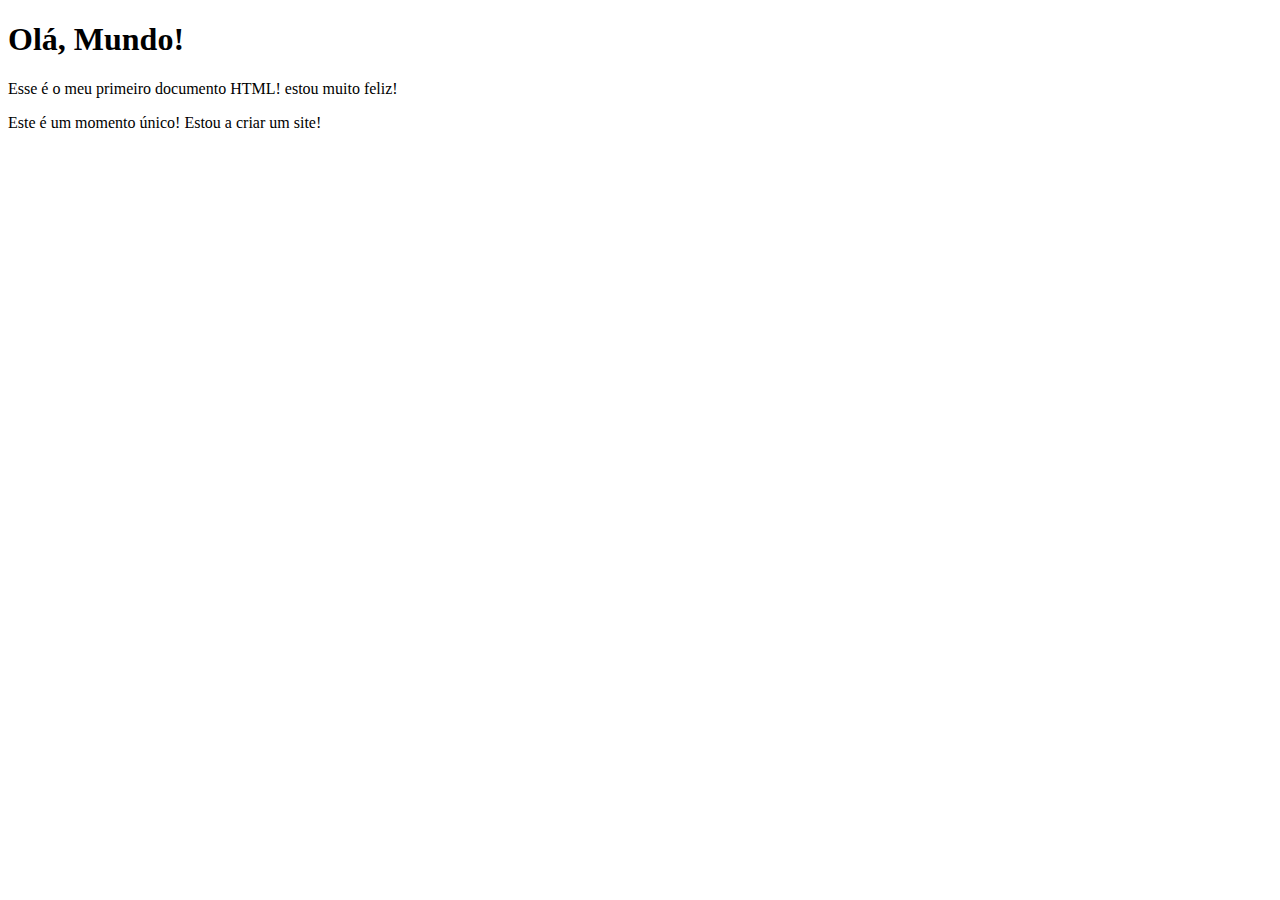
<file: exercícios/ex001/index.html>
<!DOCTYPE html>
<html lang="pt-PT">
    <head>
        <meta charset="UTF-8">
        <meta name="viewport" content="width=device-width, initial-scale=1.0">
        <title>Meu primeiro exercício</title>
    </head>
    <body>
        <h1>Olá, Mundo!</h1>
        <p>Esse é o meu primeiro documento HTML! estou muito feliz!</p>
    <p>Este é um momento único! Estou a criar um site!</p>
 </body>
</html>
</file>
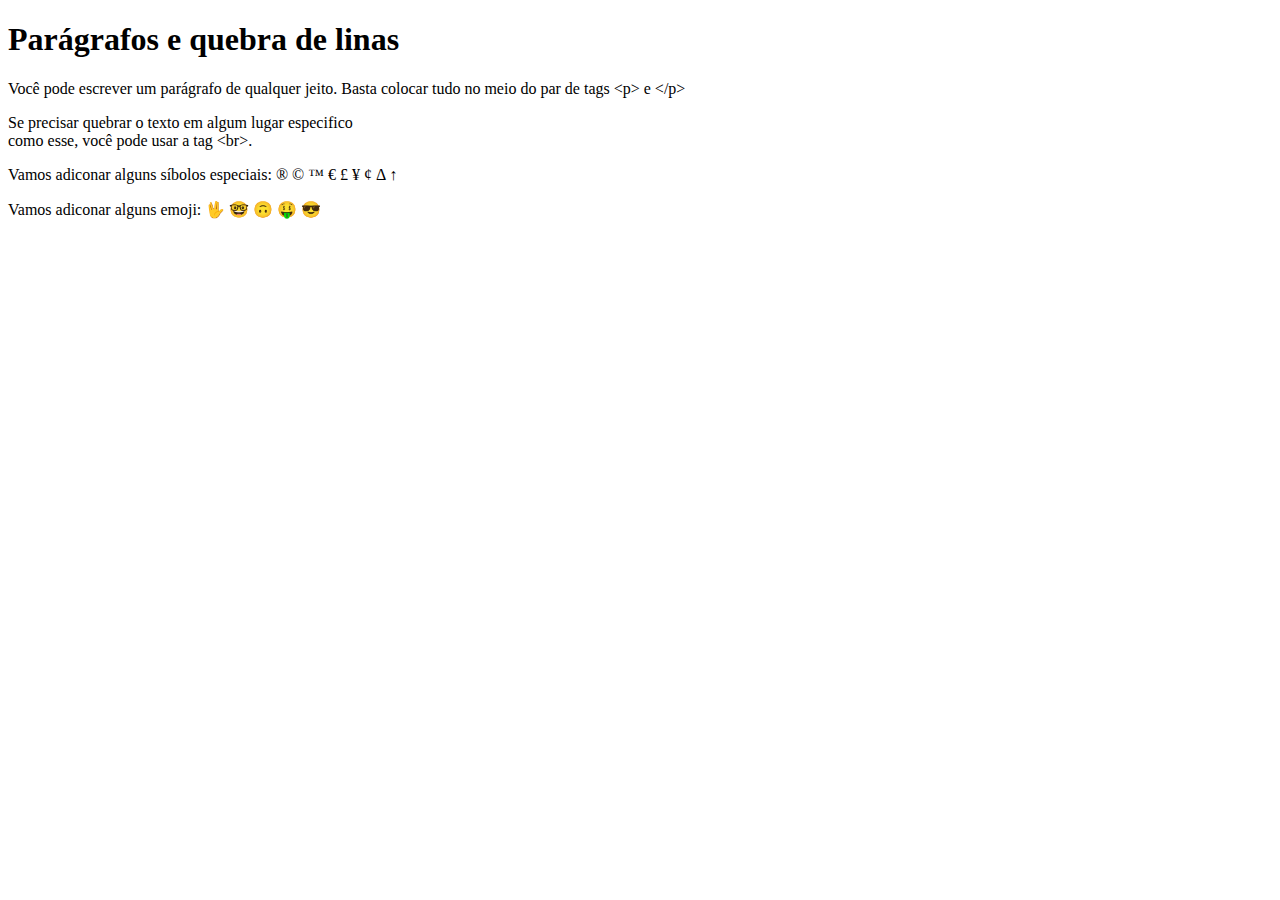
<file: exercícios/ex002/index.html>
<!DOCTYPE html>
<html lang="pt-PT">
<head>
    <meta charset="UTF-8">
    <meta name="viewport" content="width=device-width, initial-scale=1.0">
    <title>Parágrafos</title>
</head>
<body>
    <h1>Parágrafos e quebra de linas</h1>

    <p>Você pode escrever 
        um parágrafo de 
        qualquer jeito. 
        Basta colocar tudo 
        no meio do par de tags
        &lt;p&gt; e &lt;/p&gt;  <!--LESS THAN / GREATER THAN-->
    
    </p> 
    <p>Se precisar quebrar 
        o texto em algum lugar
        especifico <br> como esse,
        você pode usar a tag &lt;br&gt;.
    </p>
    <p>Vamos adiconar alguns síbolos especiais:
        &reg;
        &copy;
        &trade;
        &euro;
        &pound;
        &yen;
        &cent;
        &Delta;
        &uarr;
    </p>
    <p>Vamos adiconar alguns emoji:
        &#x1F596;
        &#x1F913;
        &#x1F643;
        &#x1F911;
        &#x1F60E;
    </p>
</body>
</html>
</file>
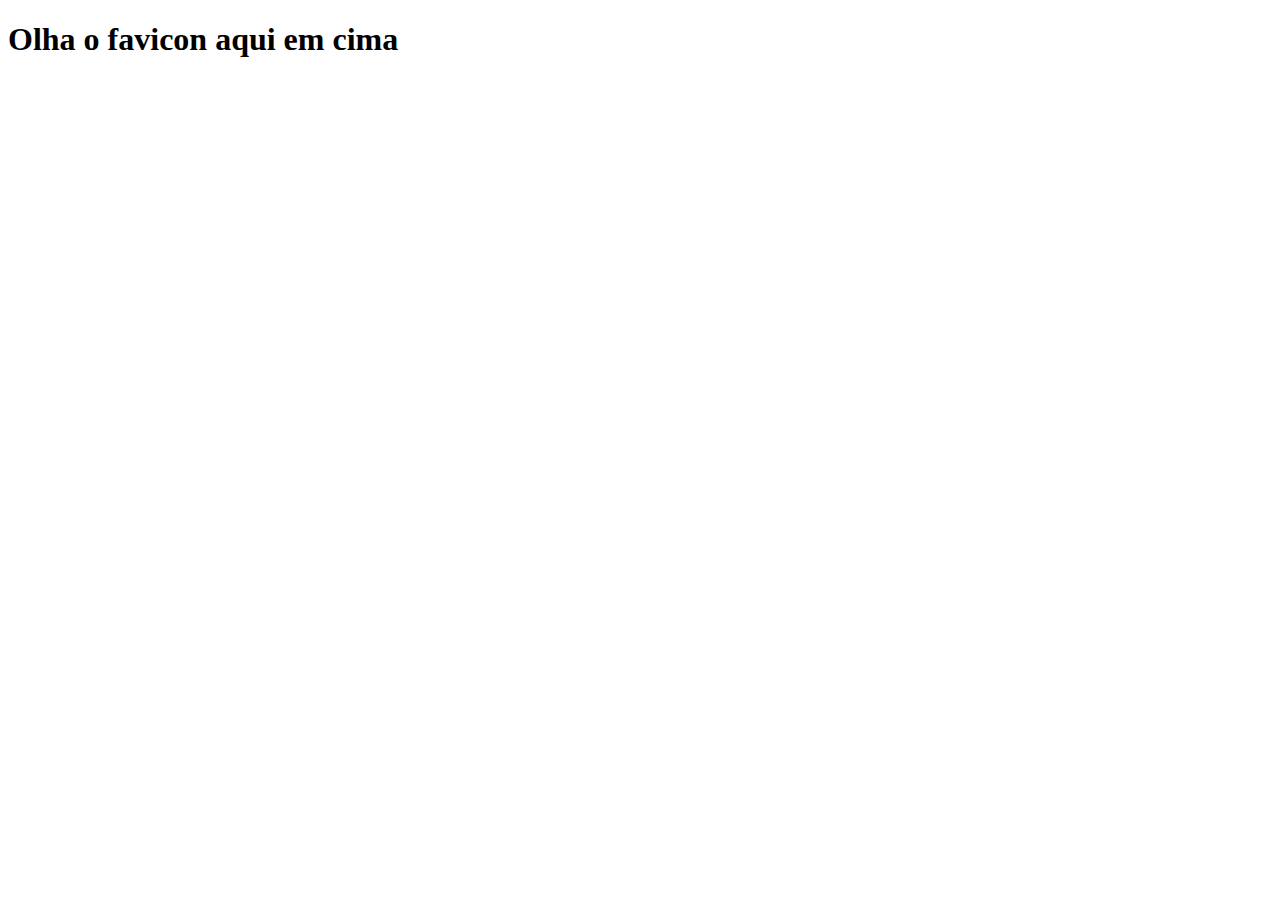
<file: exercícios/ex004/index.html>
<!DOCTYPE html>
<html lang="pt-PT">
<head>

    <meta charset="UTF-8">
    <meta name="viewport" content="width=device-width, initial-scale=1.0">
    <link rel="shortcut icon" href="cursoemvideo02.ico" type="image/x-icon">
    <title>Teste de Favicon</title>
</head>
<body>
    <h1>Olha o favicon aqui em cima</h1>
</body>
</html>
</file>
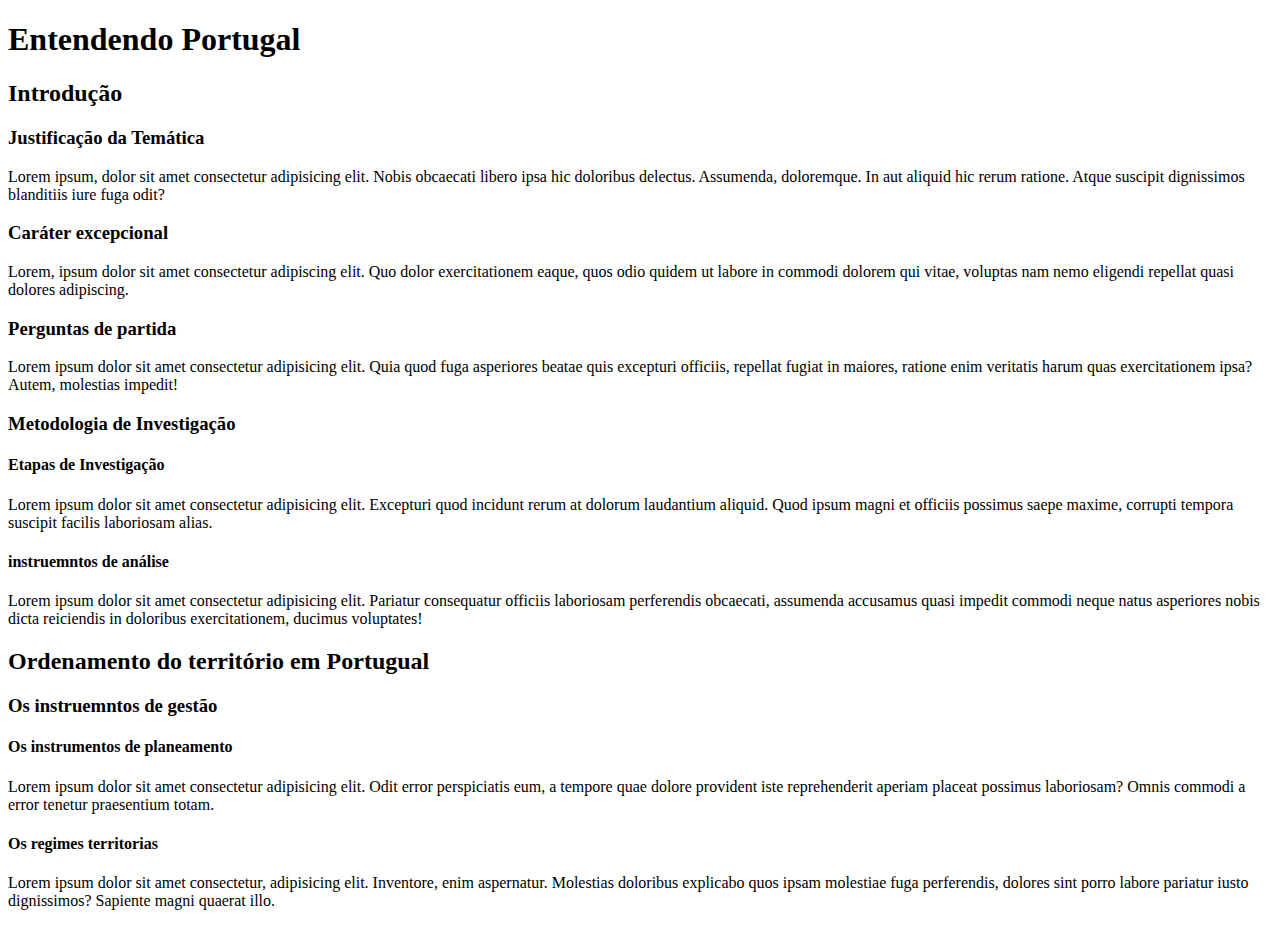
<file: exercícios/ex006/index.html>
<!DOCTYPE html>
<html lang="pt-PT">
<head>
    <meta charset="UTF-8">
    <meta name="viewport" content="width=device-width, initial-scale=1.0">
    <link rel="shortcut icon" href="favicon.ico" type="image/x-icon">
    <title>Hierarquia de Títulos</title>
</head>
<body>
    <h1>Entendendo Portugal</h1>
    <h2>Introdução</h2>
    <h3>Justificação da Temática</h3>
    <p>Lorem ipsum, dolor sit amet consectetur adipisicing elit. Nobis obcaecati libero ipsa hic doloribus delectus. Assumenda, doloremque. In aut aliquid hic rerum ratione. Atque suscipit dignissimos blanditiis iure fuga odit?</p>
    <h3>Caráter excepcional</h3>
    <p>Lorem, ipsum dolor sit amet consectetur adipiscing elit. Quo dolor exercitationem eaque, quos odio quidem ut labore in commodi dolorem qui vitae, voluptas nam nemo eligendi repellat quasi dolores adipiscing.</p>
    <h3>Perguntas de partida</h3>
    <p>Lorem ipsum dolor sit amet consectetur adipisicing elit. Quia quod fuga asperiores beatae quis excepturi officiis, repellat fugiat in maiores, ratione enim veritatis harum quas exercitationem ipsa? Autem, molestias impedit!</p>
    <h3>Metodologia de Investigação</h3>
    <h4>Etapas de Investigação</h4>
    <p>Lorem ipsum dolor sit amet consectetur adipisicing elit. Excepturi quod incidunt rerum at dolorum laudantium aliquid. Quod ipsum magni et officiis possimus saepe maxime, corrupti tempora suscipit facilis laboriosam alias.</p>
    <h4>instruemntos de análise</h4>
    <p>Lorem ipsum dolor sit amet consectetur adipisicing elit. Pariatur consequatur officiis laboriosam perferendis obcaecati, assumenda accusamus quasi impedit commodi neque natus asperiores nobis dicta reiciendis in doloribus exercitationem, ducimus voluptates!</p>
    <h2>Ordenamento do território em Portugual</h2>
    <h3>Os instruemntos de gestão</h3>
    <h4>Os instrumentos de planeamento</h4>
    <p>Lorem ipsum dolor sit amet consectetur adipisicing elit. Odit error perspiciatis eum, a tempore quae dolore provident iste reprehenderit aperiam placeat possimus laboriosam? Omnis commodi a error tenetur praesentium totam.</p>
    <h4>Os regimes territorias</h4>
    <p>Lorem ipsum dolor sit amet consectetur, adipisicing elit. Inventore, enim aspernatur. Molestias doloribus explicabo quos ipsam molestiae fuga perferendis, dolores sint porro labore pariatur iusto dignissimos? Sapiente magni quaerat illo.</p>
</body>
</html>
</file>
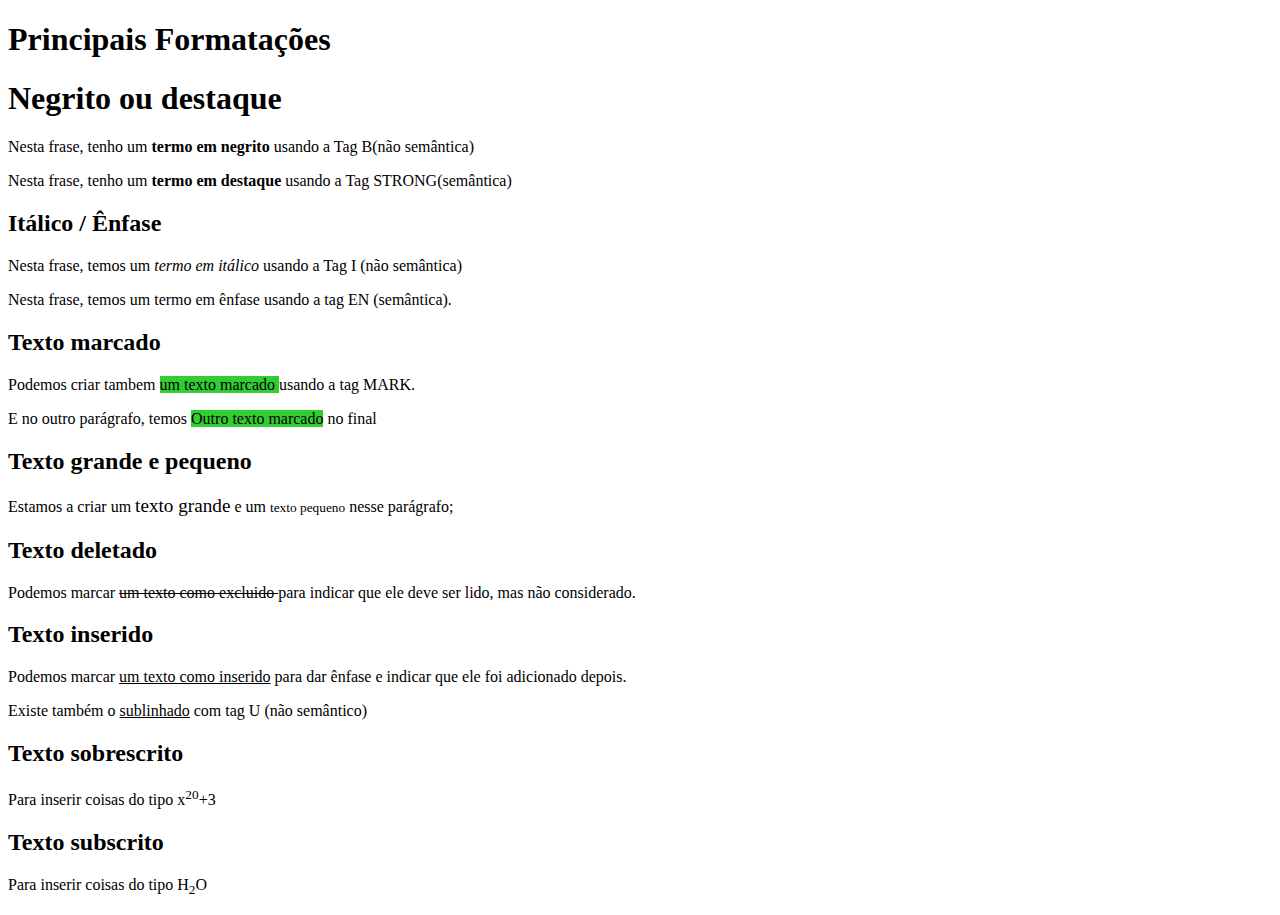
<file: exercícios/ex008a/index.html>
<!DOCTYPE html>
<html lang="pt-PT">
<head>
    <meta charset="UTF-8">
    <meta name="viewport"
    content="widith=device-width, initial-sacale=1.0">
    <title>Formatação de textos</title>
    <style>
        mark{
            background-color: limegreen;
        }
    </style>
</head>
 <body>
        <h1>Principais Formatações</h1>
        <h1>Negrito ou destaque</h1>
        <p>Nesta frase, tenho um <b> termo em negrito</b> usando a Tag B(não semântica)</p>
        <p>Nesta frase, tenho um <strong>termo em destaque</strong> usando a Tag STRONG(semântica)</p>
        <h2>Itálico / Ênfase</h2>
        <p>Nesta frase, temos um <i>termo em itálico</i> usando a Tag I (não semântica) </p>
        <p>Nesta frase, temos um <en>termo em ênfase</en> usando a tag EN (semântica).</p>
        <h2> Texto marcado </h2>
        <p>Podemos criar tambem <mark>um texto marcado
        </mark>usando a tag MARK.</p>
        <p>E no outro parágrafo, temos <mark>Outro texto marcado</mark> no final</p>
        <h2>Texto grande e pequeno</h2>
        <p>Estamos a criar um <big>texto grande</big> e um <small>texto pequeno</small> nesse parágrafo;</p>
        <h2>Texto deletado</h2>
        <p>Podemos marcar <del>um texto como excluido </del>para indicar que ele deve ser lido, mas não considerado.</p>
        <h2>Texto inserido</h2>
        <p>Podemos marcar <ins>um texto como inserido</ins> para dar ênfase e indicar que ele foi adicionado depois.</p>
        <p>Existe também o <u>sublinhado</u> com tag U (não semântico)</p>
        <h2>Texto sobrescrito</h2>
        <p>Para inserir coisas do tipo x<sup>20</sup>+3</p>
        <h2>Texto subscrito</h2>
        <p>Para inserir coisas do tipo H<sub>2</sub>O</p>

</body>
</html>
</file>
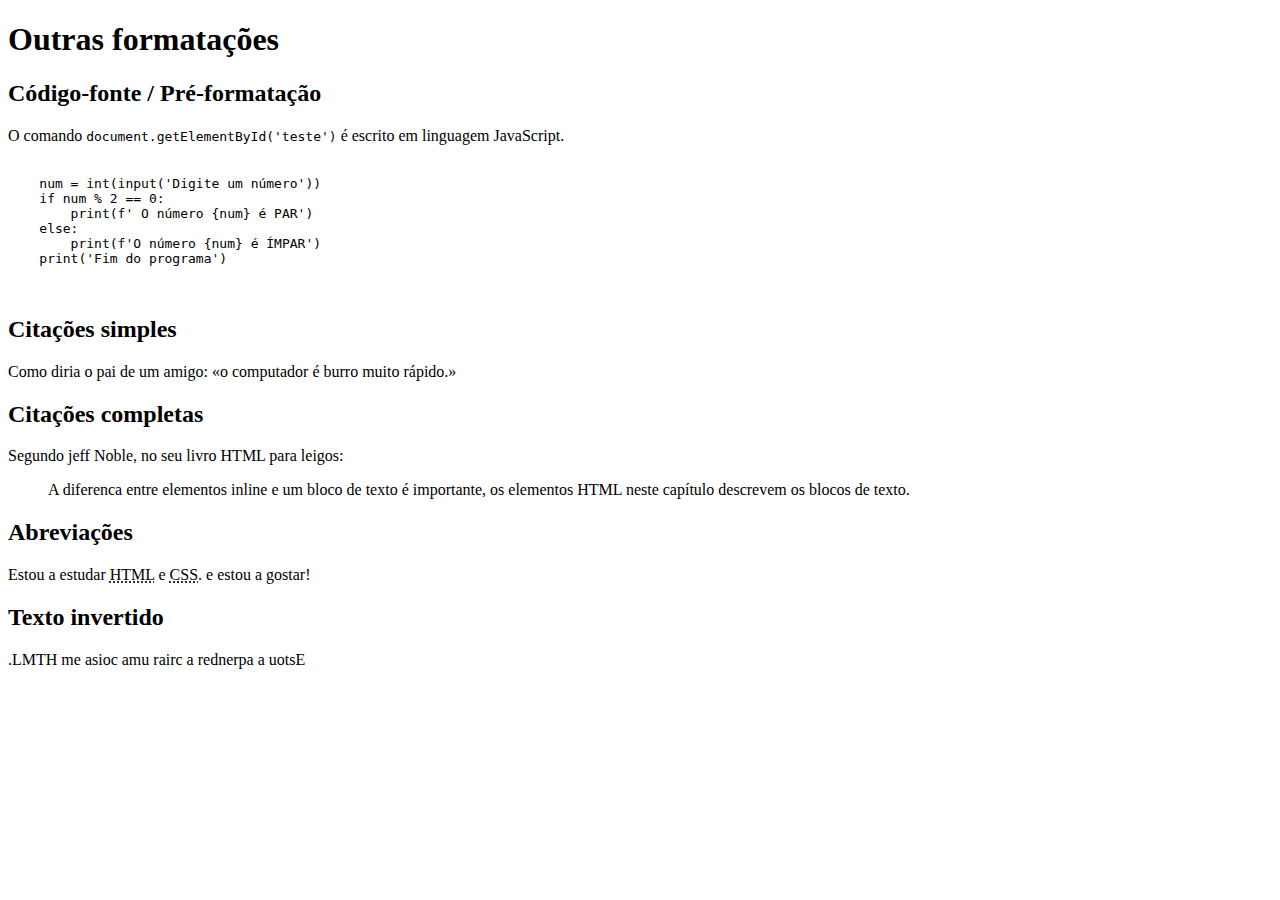
<file: exercícios/ex008b/index.html>
<!DOCTYPE html>
<html lang="pt-PT">
<head>
    <meta charset="UTF-8">
    <meta name="viewport" content="width=device-width, initial-scale=1.0">
    <title>Outras Formatções</title>
</head>
<body>
    <h1>Outras formatações</h1>
    <h2>Código-fonte / Pré-formatação</h2>
    <p>O comando <code>document.getElementById('teste')</code> é escrito em linguagem JavaScript.</p>
    <pre>
        <code>
    num = int(input('Digite um número'))
    if num % 2 == 0:
        print(f' O número {num} é PAR')
    else:
        print(f'O número {num} é ÍMPAR')
    print('Fim do programa')
        </code>  
    </pre>
    <h2>Citações simples</h2>
    <p>Como diria o pai de um amigo: <q>o computador é burro muito rápido.</q></p>
    <h2>Citações completas</h2>
    <p>Segundo jeff Noble, no seu livro HTML para leigos: </p>
    <blockquote Cite="https://books.google.co.ao/books?id=E8ZtDwAAQBAJ&dq=html&hl=pt-PT&sa=X&ved=2ahUKEwi01MXenaHtAhXFnFwKHQqwDnY4ChDoATAFegQIBRAC">
        A diferenca entre elementos inline e um bloco de texto é importante, os elementos HTML neste capítulo descrevem os blocos de texto.
    </blockquote>
    <h2>Abreviações</h2>
    <p>Estou a estudar <abbr title="HyperText Markup Language">HTML</abbr> e <abbr title="Cascading Style Sheets">CSS</abbr>. e estou a gostar!</p>
    <h2>Texto invertido</h2>
    <p><bdo dir="rtl">Estou a aprender a criar uma coisa em HTML.</bdo></p>

</body>
</html>
</file>
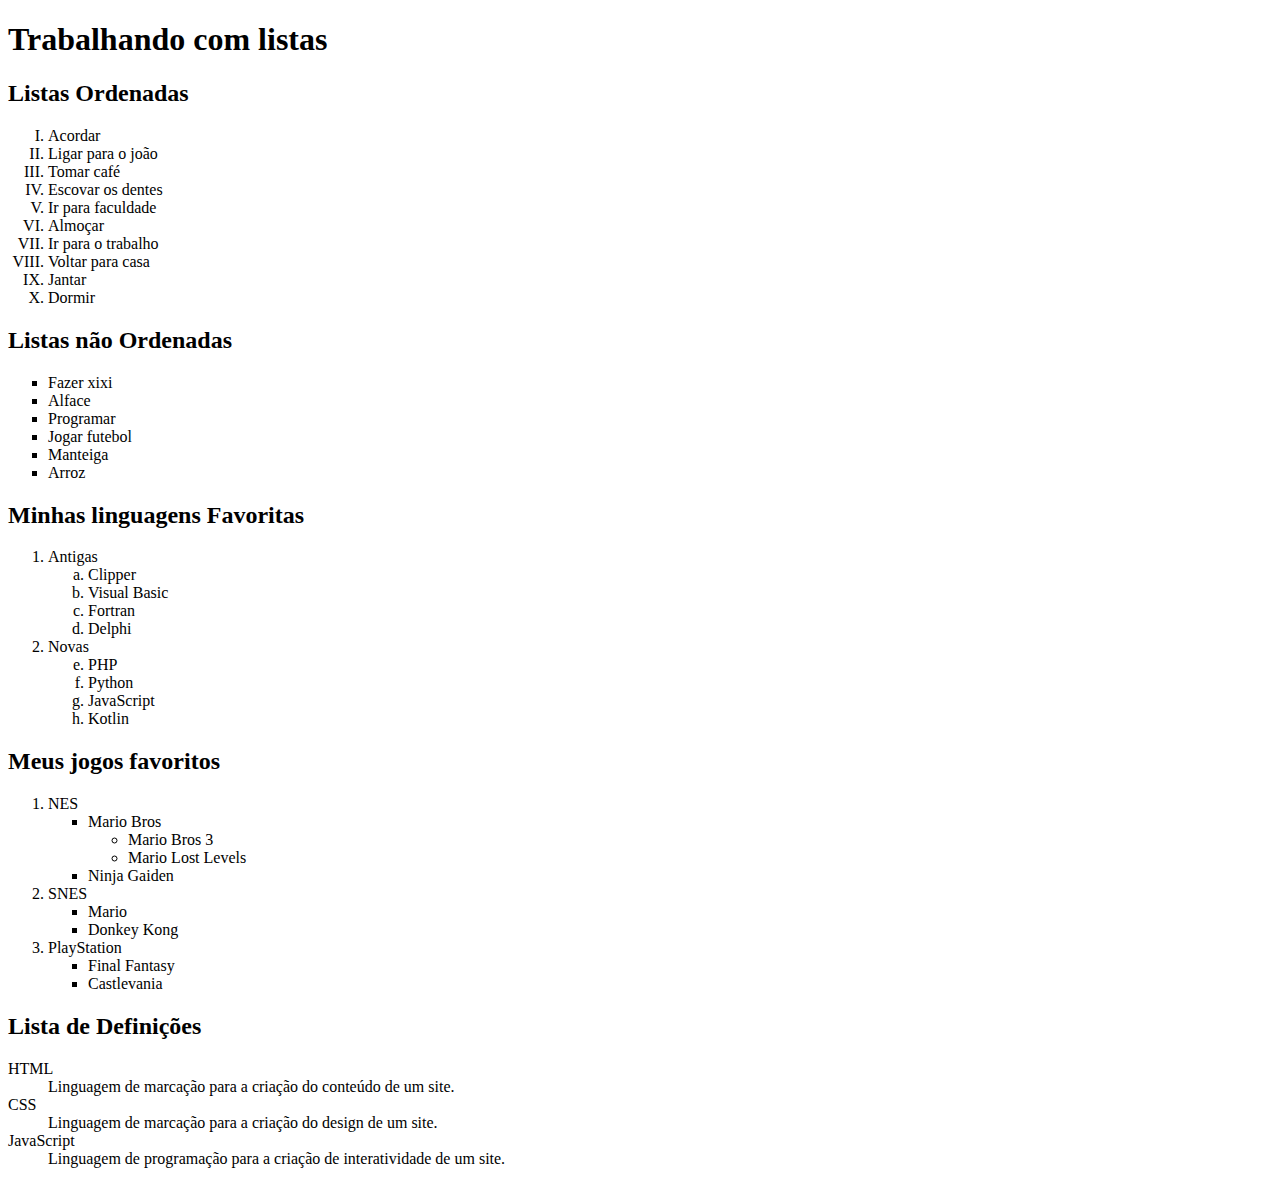
<file: exercícios/ex009/index.html>
<!DOCTYPE html>
<html lang="pt-PT">
<head>
    <meta charset="UTF-8">
    <meta name="viewport" content="width=device-width, initial-scale=1.0">
    <title>Listas</title>
</head>
<body>
    <h1>Trabalhando com listas</h1> 
    <h2>Listas Ordenadas</h2>
    <ol type="I"> <!---1, A, a, I, i --->
        <li>Acordar
        <li>Ligar para o joão
        <li>Tomar café
        <li>Escovar os dentes
        <li>Ir para faculdade
        <li>Almoçar</li> 
        <li>Ir para o trabalho</li>
        <li>Voltar para casa
        <li>Jantar
        <li>Dormir
    </ol>
    <h2>Listas não Ordenadas</h2>
    <ul type="square"> <!---disc, circle, square---->
        <li>Fazer xixi
        <li>Alface</li>
        <li>Programar
        <li>Jogar futebol
        <li>Manteiga
        <li>Arroz
    </ul>
    <h2>Minhas linguagens Favoritas</h2>
    <ol>
        <li>Antigas</li>
        <ol type="a">
            <li>Clipper</li>
            <li>Visual Basic</li>
            <li>Fortran</li>
            <li>Delphi</li>
        </ol>
        <li>Novas</li>
        <ol type="a" start="5">
            <li>PHP</li>
            <li>Python</li>
            <li>JavaScript</li>
            <li>Kotlin</li>
        </ol>
    </ol>
    <h2>Meus jogos favoritos</h2>
    <ol>
        <li>NES</li>
        <ul type="square">
            <li>Mario Bros</li>
            <ul type="circle">
                <li>Mario Bros 3</li>
                <li>Mario Lost Levels</li>
            </ul>
            <li>Ninja Gaiden</li>
        </ul type="square">
        <li>SNES</li>
        <ul type="square">
            <li>Mario</li>
            <li>Donkey Kong</li>
        </ul type="square">
        <li>PlayStation</li>
        <ul type="square">  
            <li>Final Fantasy</li>
            <li>Castlevania</li>        
        </ul>
    </ol>
    <h2>Lista de Definições</h2>
    <dl>
        <dt>HTML</dt>
        <dd>Linguagem de marcação para a criação do conteúdo de um site.</dd>
        <dt>CSS</dt>
        <dd>Linguagem de marcação para a criação do design de um site.</dd>
        <dt>JavaScript</dt>
        <dd>Linguagem de programação para a criação de interatividade de um site.</dd>
    </dl>
</body>
</html>
</file>
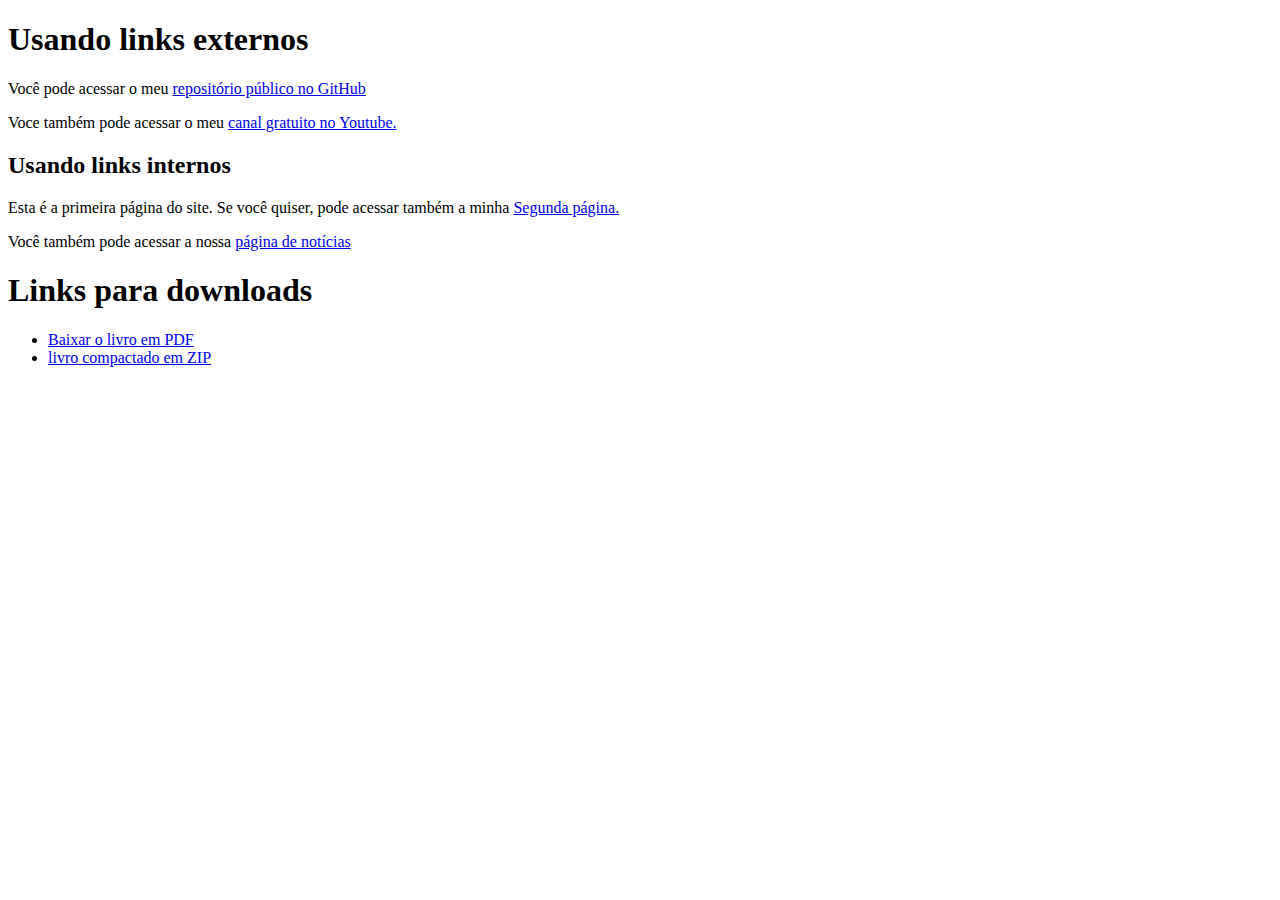
<file: exercícios/ex010/index.html>
<!DOCTYPE html>
<html lang="pt-PT">
<head>
    <meta charset="UTF-8">
    <meta name="viewport" content="width=device-width, initial-scale=1.0">
    <title>Trabalhando com links</title>
</head>
<body>
    <h1>Usando links externos</h1>
    <p>Você pode acessar o meu <a href="https://gustavoguanabara.github.io/" target="_blank" rel="external">repositório público no GitHub</a></p>
    <p>Voce também pode acessar o meu <a href="https://youtube.com/cursoemvideo/"target="_blank"  rel="external">canal gratuito no Youtube.</a></p>
    <h2>Usando links internos</h2>
    <p>Esta é a primeira página do site. Se você quiser, pode acessar também a minha <a href="pag002.html" rel="next" target="_self">Segunda página.</a></p>
    <p>Você também pode acessar a nossa <a href="noticias/pag003.html" rel="next" target="_self">página de notícias</a></p>

    <h1>Links para downloads</h1>
    <ul>
        <li><a href="livro/lider 2020.pdf" download="lider 2020.pdf" type="application/pdf">Baixar o livro em PDF</a></li>
        <li><a href="livro/lider 2020.zip" download="lider 2020.pdf" type="application/zip">livro compactado em ZIP</a></li>
    </ul>

</body>
</html>
</file>
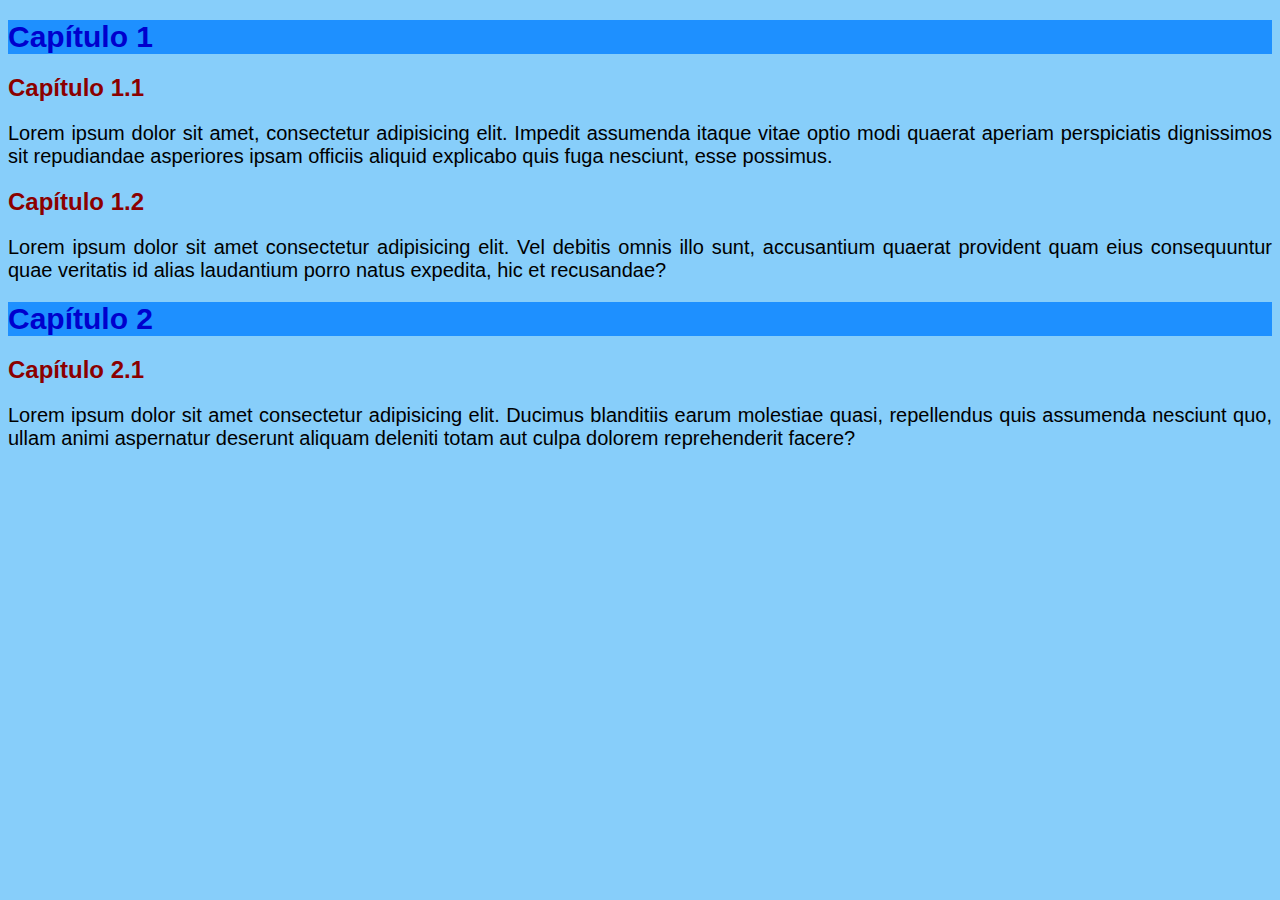
<file: exercícios/ex013/index.html>
<!DOCTYPE html>
<html lang="pt-br">
<head>
    <meta charset="UTF-8">
    <meta name="viewport" content="width=device-width, initial-scale=1.0">
    <title>Estilos Inline</title>
</head>
<body style="background-color: lightskyblue; font-family: Arial, Helvetica, sans-serif; font-size: 20px;">
    <h1 style="color: mediumblue; background-color: dodgerblue; font-size: 1.5em;">Capítulo 1</h1>
    <h2 style="color: darkred; font-size: 1.2em;">Capítulo 1.1</h2>
    <p style="text-align: justify;">Lorem ipsum dolor sit amet, consectetur adipisicing elit. Impedit assumenda itaque vitae optio modi quaerat aperiam perspiciatis dignissimos sit repudiandae asperiores ipsam officiis aliquid explicabo quis fuga nesciunt, esse possimus.</p>
    <h2 style="color: darkred; font-size: 1.2em;">Capítulo 1.2</h2>
    <p style="text-align: justify;">Lorem ipsum dolor sit amet consectetur adipisicing elit. Vel debitis omnis illo sunt, accusantium quaerat provident quam eius consequuntur quae veritatis id alias laudantium porro natus expedita, hic et recusandae?</p>
    <h1 style="color: mediumblue; font-size: 1.5em; background-color: dodgerblue;">Capítulo 2</h1>
    <h2 style="color: darkred; font-size: 1.2em;">Capítulo 2.1</h2>
    <p style="text-align: justify;">Lorem ipsum dolor sit amet consectetur adipisicing elit. Ducimus blanditiis earum molestiae quasi, repellendus quis assumenda nesciunt quo, ullam animi aspernatur deserunt aliquam deleniti totam aut culpa dolorem reprehenderit facere?</p>
</body>
</html>
</file>
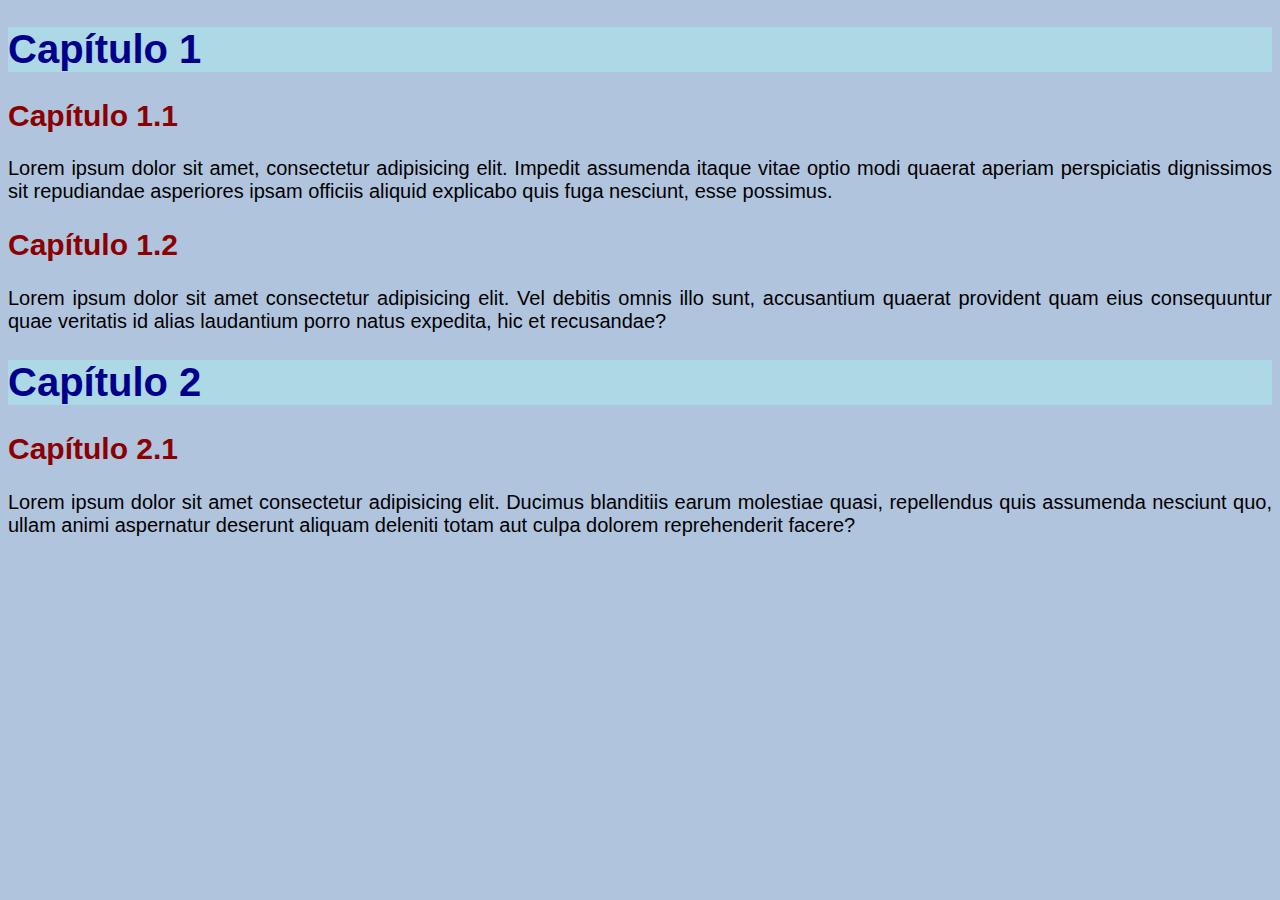
<file: exercícios/ex014/index.html>
<!DOCTYPE html>
<html lang="pt-br">
<head>
    <meta charset="UTF-8">
    <meta name="viewport" content="width=device-width, initial-scale=1.0">
    <title>Estilos Locais / Internos</title>
    <style>
        body {
            background-color: lightsteelblue;
            font-family: Arial, Helvetica, sans-serif;
            font-size: 20px;
        }

        h1 {
            color:darkblue;
            background-color: lightblue;
        }

        h2 {
            color: darkred;
        }

        p {
            text-align: justify;
        }
    </style>
</head>
<body>
    <h1>Capítulo 1</h1>
    <h2>Capítulo 1.1</h2>
    <p>Lorem ipsum dolor sit amet, consectetur adipisicing elit. Impedit assumenda itaque vitae optio modi quaerat aperiam perspiciatis dignissimos sit repudiandae asperiores ipsam officiis aliquid explicabo quis fuga nesciunt, esse possimus.</p>
    <h2>Capítulo 1.2</h2>
    <p>Lorem ipsum dolor sit amet consectetur adipisicing elit. Vel debitis omnis illo sunt, accusantium quaerat provident quam eius consequuntur quae veritatis id alias laudantium porro natus expedita, hic et recusandae?</p>
    <h1>Capítulo 2</h1>
    <h2>Capítulo 2.1</h2>
    <p>Lorem ipsum dolor sit amet consectetur adipisicing elit. Ducimus blanditiis earum molestiae quasi, repellendus quis assumenda nesciunt quo, ullam animi aspernatur deserunt aliquam deleniti totam aut culpa dolorem reprehenderit facere?</p>
</body>
</html>
</file>
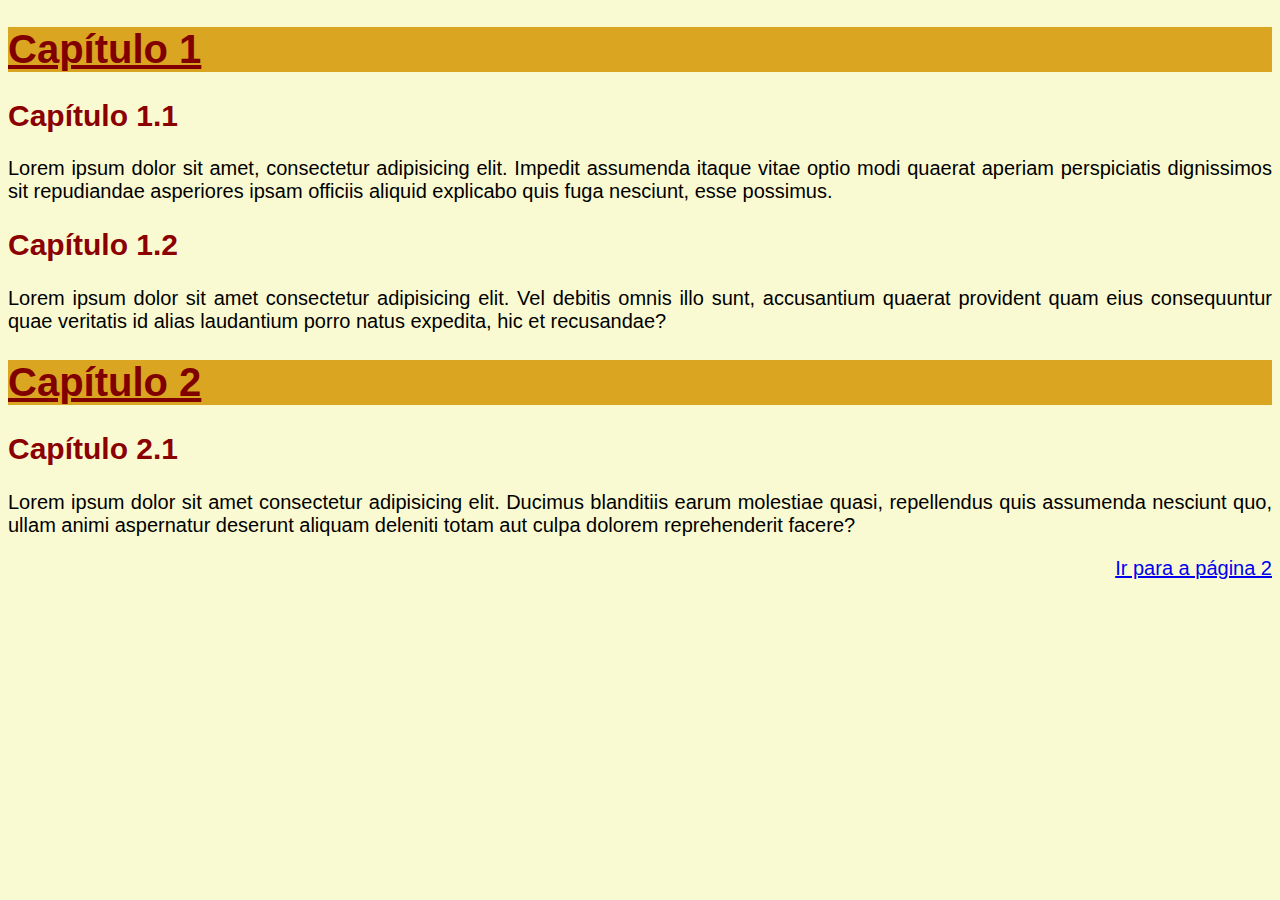
<file: exercícios/ex015/index.html>
<!DOCTYPE html>
<html lang="pt-br">
<head>
    <meta charset="UTF-8">
    <meta name="viewport" content="width=device-width, initial-scale=1.0">
    <title>Estilos Externos</title>
    <link rel="stylesheet" href="style.css">
    <style>
        h1 {
            text-decoration: underline;
        }
    </style>
</head>
<body>
    <h1>Capítulo 1</h1>
    <h2>Capítulo 1.1</h2>
    <p>Lorem ipsum dolor sit amet, consectetur adipisicing elit. Impedit assumenda itaque vitae optio modi quaerat aperiam perspiciatis dignissimos sit repudiandae asperiores ipsam officiis aliquid explicabo quis fuga nesciunt, esse possimus.</p>
    <h2>Capítulo 1.2</h2>
    <p>Lorem ipsum dolor sit amet consectetur adipisicing elit. Vel debitis omnis illo sunt, accusantium quaerat provident quam eius consequuntur quae veritatis id alias laudantium porro natus expedita, hic et recusandae?</p>
    <h1>Capítulo 2</h1>
    <h2>Capítulo 2.1</h2>
    <p>Lorem ipsum dolor sit amet consectetur adipisicing elit. Ducimus blanditiis earum molestiae quasi, repellendus quis assumenda nesciunt quo, ullam animi aspernatur deserunt aliquam deleniti totam aut culpa dolorem reprehenderit facere?</p>
    <p style="text-align: right;"><a href="pagina02.html" target="_self">Ir para a página 2</a></p>
</body>
</html>
</file>
<file: exercícios/ex015/style.css>
@charset "UTF-8";

body {
    background-color: lightgoldenrodyellow;
    font-family: Arial, Helvetica, sans-serif;
    font-size: 20px;
}

h1 {
    color:maroon;
    background-color: goldenrod;
}

h2 {
    color: darkred;
}

p {
    text-align: justify;
}
</file>
